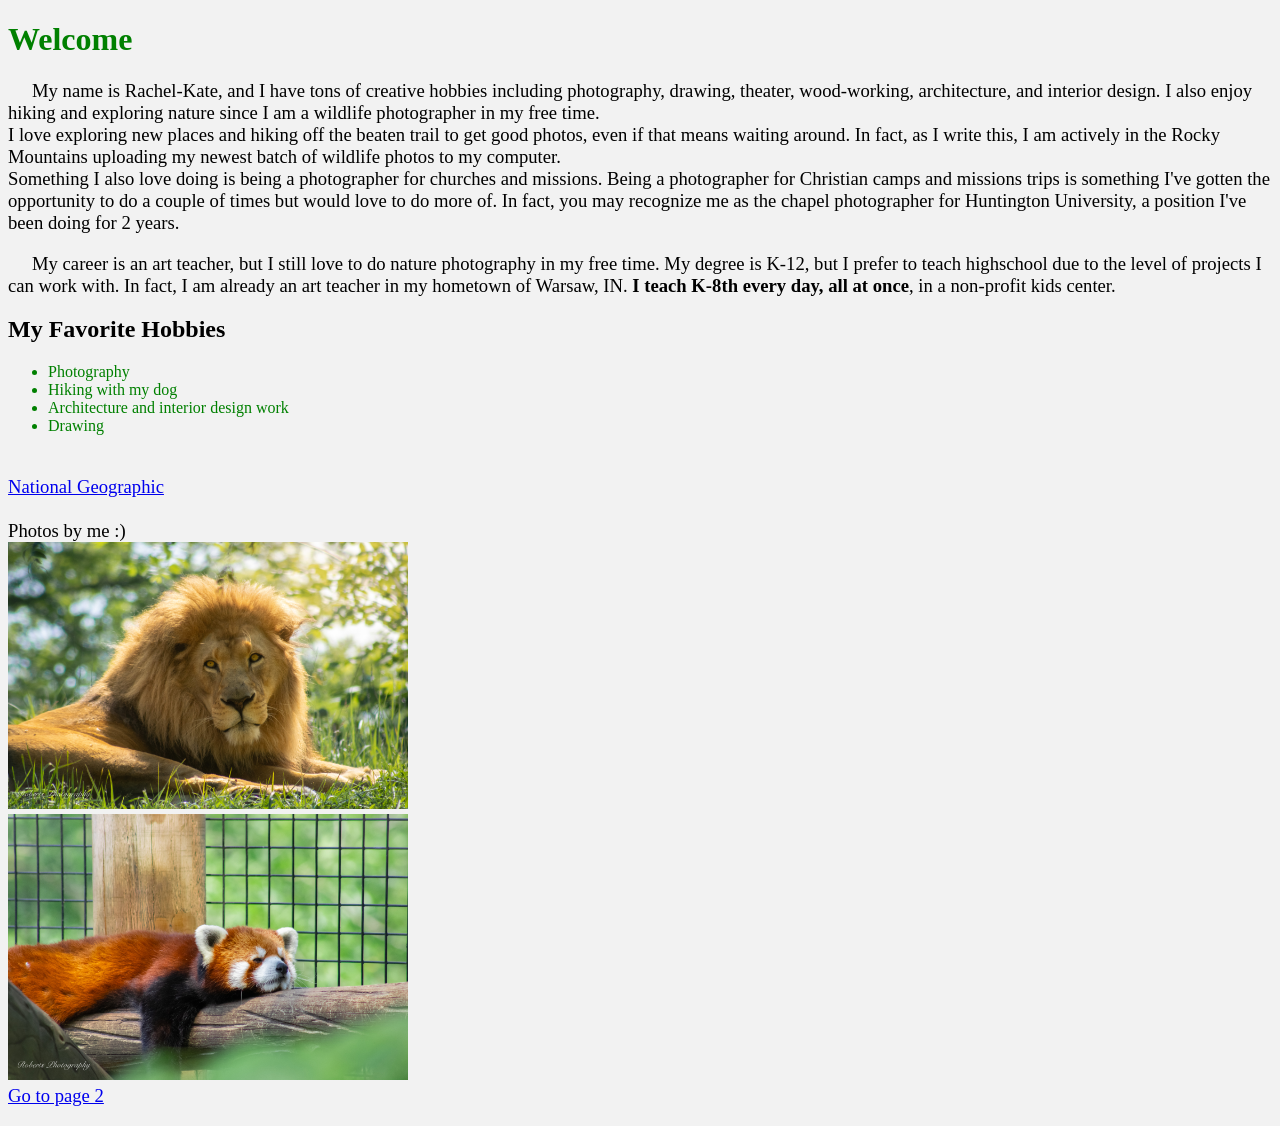
<file: index.html>
<!DOCTYPE html>
<html lang="en">
    <head>
        <meta charset="UTF-8" />
        <title>Title</title>
        <link rel="stylesheet" href="styles.css" />
    </head>
    <body>
            <h1>Welcome</h1>

    <p>
        My name is Rachel-Kate, and I have tons of creative hobbies including photography,
        drawing, theater, wood-working, architecture, and interior design. I also enjoy hiking and
        exploring nature since I am a wildlife photographer in my free time.<br>
        I love exploring new places and hiking off the beaten trail to get good photos, even if 
        that means waiting around. In fact, as I write this, I am actively in the Rocky Mountains 
        uploading my newest batch of wildlife photos to my computer. <br>
        Something I also love doing is being a photographer for churches and missions.
        Being a photographer for Christian camps and missions trips is something I've gotten the opportunity
        to do a couple of times but would love to do more of. In fact, you may recognize me as the chapel 
        photographer for Huntington University, a position I've been doing for 2 years.
        
    </p>

    <p>
        My career is an art teacher, but I still love to do nature photography in my free time. 
        My degree is K-12, but I prefer to teach highschool due to the level of projects I can work with.
        In fact, I am already an art teacher in my hometown of Warsaw, IN. <strong> I teach K-8th every day, 
        all at once</strong>, in a non-profit kids center. 
    
    </p>

    <h2>My Favorite Hobbies</h2>

    <ul>
        <li>Photography</li>
        <li>Hiking with my dog</li>
        <li>Architecture and interior design work</li>
        <li>Drawing</li>
    </ul>
    
    <p>
    <br>
        <a href="https://www.nationalgeographic.com/travel/national-parks/article/great-smoky-mountains-national-park">National Geographic</a>
    <br>
    <br>
        Photos by me :) 
        <br>
    <img src="lion.jpg"
         alt="A photo by me"
         width="400"
        length="400">
    
<br>

 <img src="panda.jpg"
    alt="A photo by me"
    width="400"
    length="400">
<br>
<a href="page2.html">Go to page 2</a>
        
    </body>
</html>
</file>
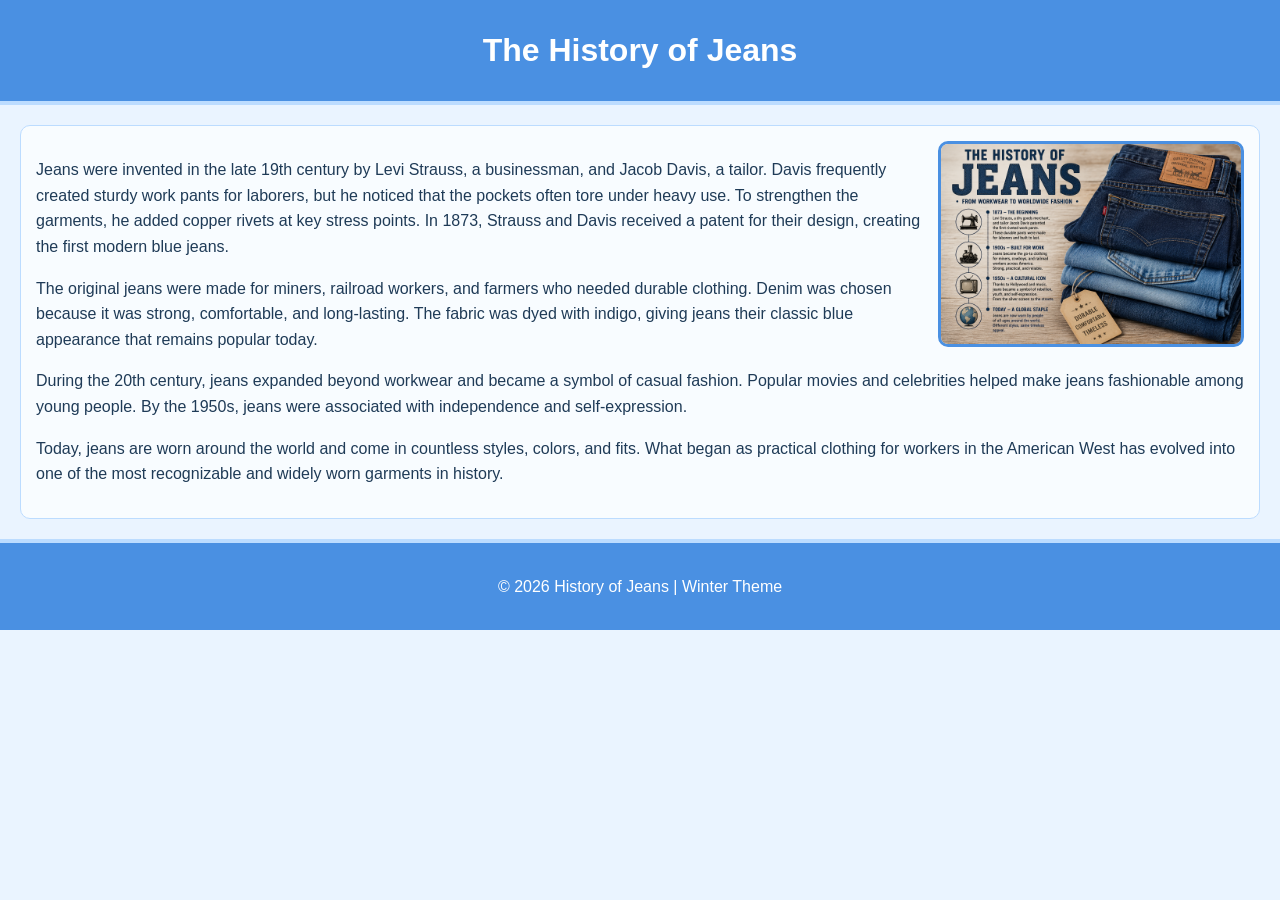
<file: jeans3.html>
<!DOCTYPE html>
<html lang="en">
<head>
    <meta charset="UTF-8">
    <meta name="viewport" content="width=device-width, initial-scale=1.0">
    <title>History of Jeans</title>

    <style>
        body {
            font-family: Arial, sans-serif;
            margin: 0;
            padding: 0;
            background-color: #eaf4ff;
            color: #1f3b57;
            line-height: 1.6;
        }

        header {
            background-color: #4a90e2;
            color: white;
            text-align: center;
            padding: 25px;
            border-bottom: 4px solid #bcdcff;
        }

        .container {
            display: flex;
            gap: 20px;
            padding: 20px;
        }

        .column {
            flex: 1;
            background-color: #f8fcff;
            padding: 15px;
            border: 1px solid #bcdcff;
            border-radius: 10px;
        }

        .jeans-image {
            float: right;
            width: 300px;
            margin: 0 0 15px 15px;
            border: 3px solid #4a90e2;
            border-radius: 10px;
        }

        h1 {
            margin: 0;
        }

        footer {
            background-color: #4a90e2;
            color: white;
            text-align: center;
            padding: 15px;
            border-top: 4px solid #bcdcff;
            clear: both;
        }
    </style>
</head>

<body>

    <header>
        <h1>The History of Jeans</h1>
    </header>

    <div class="container">

        <div class="column">

            <img src="jeans.png" alt="History of Jeans Infographic"
                 class="jeans-image">

            <p>
                Jeans were invented in the late 19th century by Levi Strauss,
                a businessman, and Jacob Davis, a tailor. Davis frequently
                created sturdy work pants for laborers, but he noticed that
                the pockets often tore under heavy use. To strengthen the
                garments, he added copper rivets at key stress points.
                In 1873, Strauss and Davis received a patent for their design,
                creating the first modern blue jeans.
            </p>

            <p>
                The original jeans were made for miners, railroad workers,
                and farmers who needed durable clothing. Denim was chosen
                because it was strong, comfortable, and long-lasting. The
                fabric was dyed with indigo, giving jeans their classic
                blue appearance that remains popular today.
            </p>

            <p>
                During the 20th century, jeans expanded beyond workwear and
                became a symbol of casual fashion. Popular movies and
                celebrities helped make jeans fashionable among young people.
                By the 1950s, jeans were associated with independence and
                self-expression.
            </p>

            <p>
                Today, jeans are worn around the world and come in countless
                styles, colors, and fits. What began as practical clothing
                for workers in the American West has evolved into one of the
                most recognizable and widely worn garments in history.
            </p>

        </div>

    </div>

    <footer>
        <p>&copy; 2026 History of Jeans | Winter Theme</p>
    </footer>

</body>
</html>
</file>
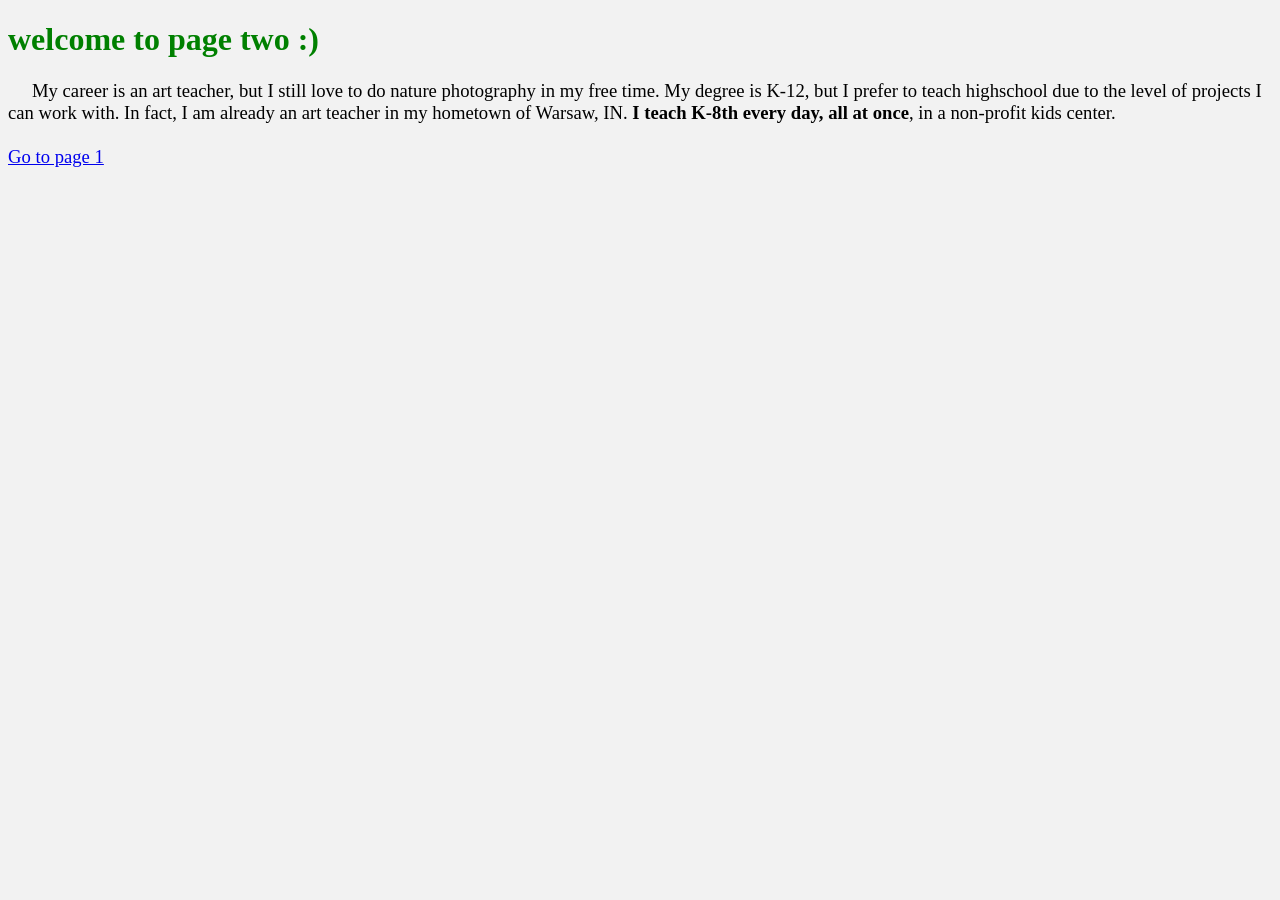
<file: page2.html>
<!DOCTYPE html>
<html lang="en">
    <head>
        <meta charset="UTF-8" />
        <title>Page Two</title>
         <link rel="stylesheet" href="styles.css" />
    </head>
    <body>
        <h1>welcome to page two :)</h1>
<p> My career is an art teacher, but I still love to do nature photography in my free time. 
        My degree is K-12, but I prefer to teach highschool due to the level of projects I can work with.
        In fact, I am already an art teacher in my hometown of Warsaw, IN. <strong> I teach K-8th every day, 
        all at once</strong>, in a non-profit kids center.
        <br>
        <br>
         
        <a href="index.html">Go to page 1</a>
        </p>
    
    </body>
</html>
</file>
<file: styles.css>
body{
    background-color: #f2f2f2
}


.title {
    color: green;
}
p {
  font-family: "Times New Roman", Times, serif;
  font-size: 14pt;
  text-indent: .25in;
}

h1 {
    Color:Green;
}

li{
    
    

Color:green;
}
</file>
